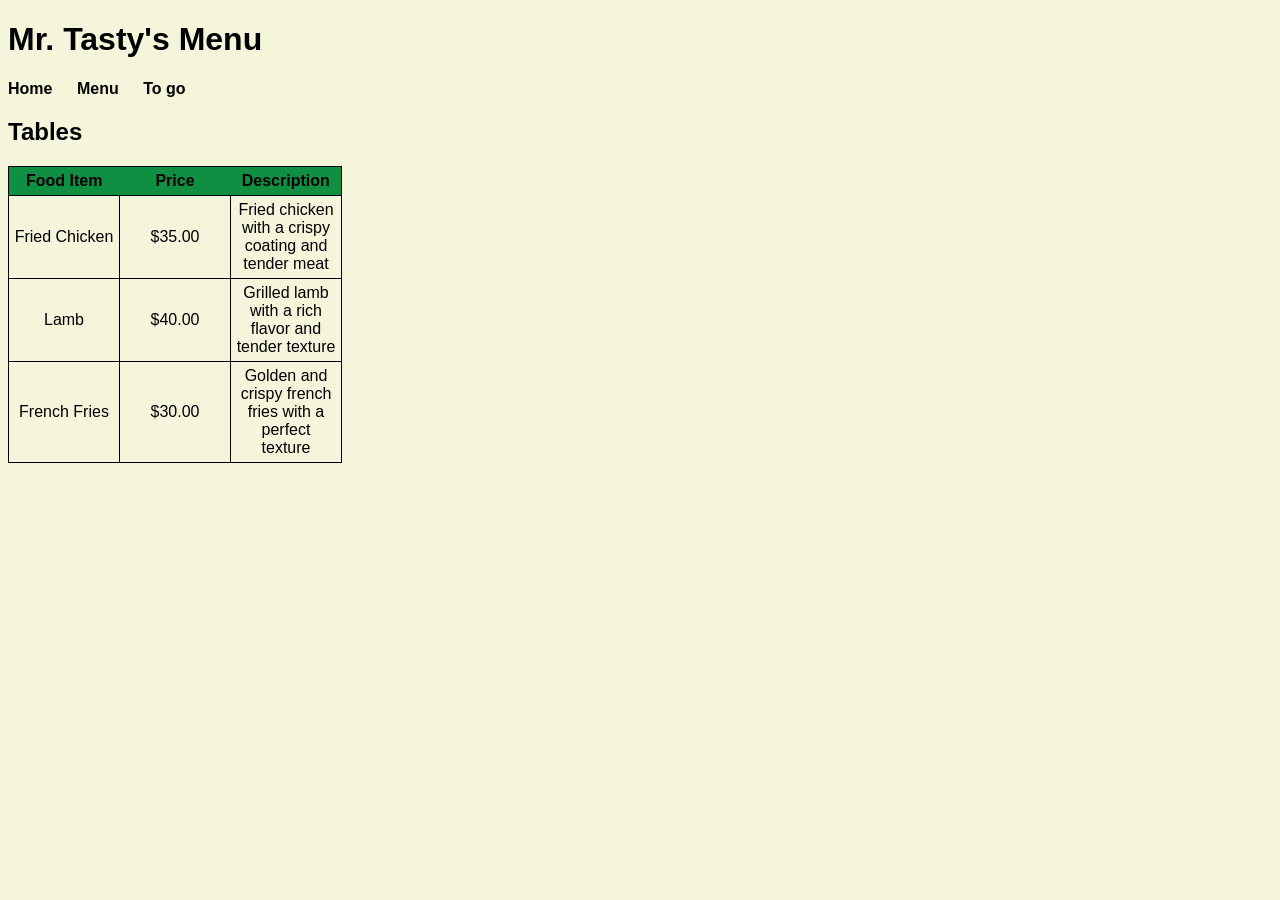
<file: menu.html>
<!DOCTYPE html>
<html lang="en">
<head>
    <meta charset="UTF-8">
    <meta name="viewport" content="width=device-width, initial-scale=1.0">
    <link rel="stylesheet" href="mystyle.css">
    <title>Document</title>
</head>
<body>
    <header>
        <div>
            <h1>Mr. Tasty's Menu</h1>
            <nav>
                <a href="index.html">Home</a>
                <a href="menu.html">Menu</a>
                <a href="togo.html">To go</a>
            </nav>
        </div>
    </header>
    <main>
        <h2>Tables</h2>

        <table>
            <thread>
                <tr>
                    <th>Food Item</th>
                    <th>Price</th>
                    <th>Description</th>
                </tr>
            </thread>
            <tbody>
                <tr>
                    <td>Fried Chicken</td>
                    <td>$35.00</td>
                    <td>Fried chicken with a crispy coating and tender meat</td>
                </tr>
                <tr>
                    <td>Lamb</td>
                    <td>$40.00</td>
                    <td>Grilled lamb with a rich flavor and tender texture</td>
                </tr>
                    <td>French Fries</td>
                    <td>$30.00</td>
                    <td>Golden and crispy french fries with a perfect texture   </td>
                </tr>    
            </tbody>
        </table>
    </main>       
</body>
</html>
</file>
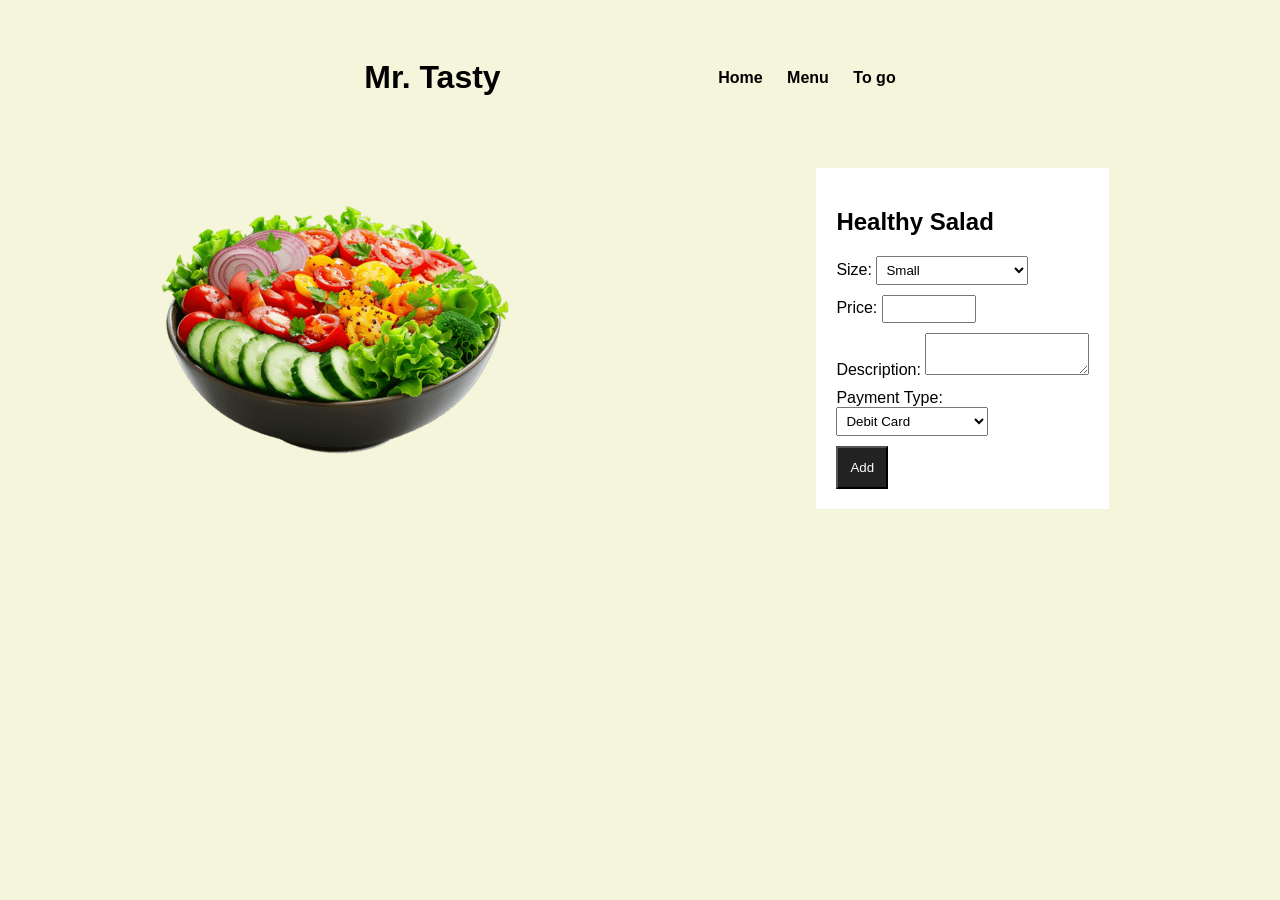
<file: togo.html>
<!DOCTYPE html>
<html lang="en">
<head>
    <meta charset="UTF-8">
    <meta name="viewport" content="width=device-width, initial-scale=1.0">
    <link rel="stylesheet" href="mystyle.css">
    <title>Document</title>
</head>
<body>
    <header>
        <div class="menu-nav">
            <div>   <i class="fa-solid fa-bars"></i>
            </div>
            <h1>Mr. Tasty</h1>
            <nav>
                <a href="index.html">Home</a>
                <a href="menu.html">Menu</a>
                <a href="togo.html">To go</a>
            </nav>
        <div>
            <i class="fa-solid fa-cart-arrow-down"></i>
        </div>
    </header>
    <main>
        <div class="form-flex">
            <div>
                <img src="salad.png" alt="Salad"> 
            </div>
            <div class="form-container">
                <h2>Healthy Salad</h2>
                <form>
                    <div class="input-container">
                    <label for ="size">Size:</label>
                    <select id="size" name="size">
                        <option value="small">Small</option>
                        <option value="medium">Medium</option>
                        <option value="large">Large</option>
                    </select>
                </div>
                <div class="input-container">
                    <label for="price">Price:</label>
                    <input type="number" id="price" name="price" step="0.01"/>
                </div>
                <div class="input-container">
                    <label for ="description">Description:</label>
                    <textarea id="description" name="description"></textarea>
                </div>
                <div class="input-container">
                    <label for ="Payment type">Payment Type:</label>
                    <select id="payment-type" name="Payment type">
                        <option value="small">Debit Card</option>
                        <option value="medium">Credit Card</option>
                    </select>
                </div>
                <button class="btn">Add</button>
            </form>
        </div>
    </main>
</body>
</html>
</file>
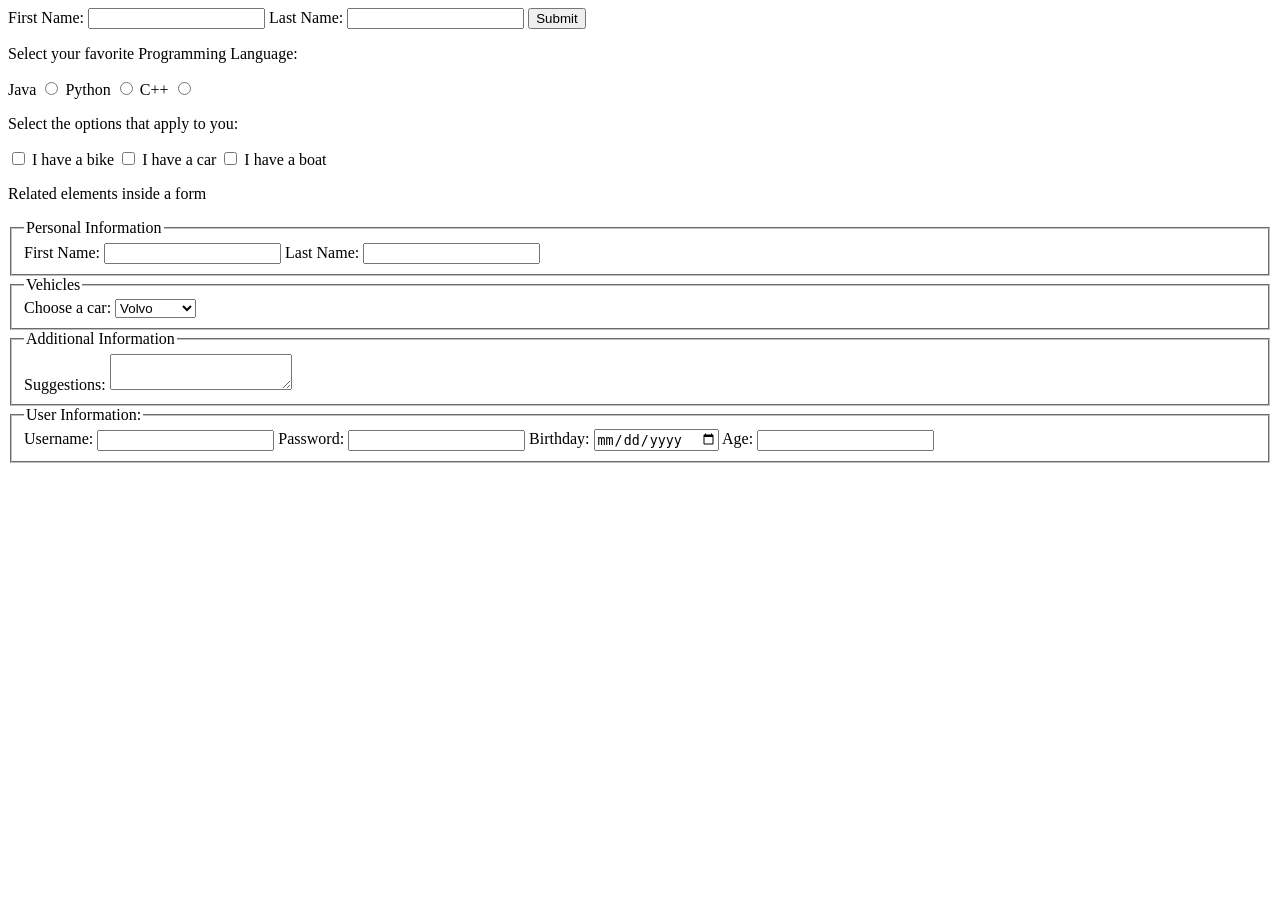
<file: practice/forms-practice.html>
<!DOCTYPE html>
<html lang="en">
<head>
    <meta charset="UTF-8">
    <meta name="viewport" content="width=device-width, initial-scale=1.0">
    <title>Document</title>
</head>
<body>
    <div>
        <form action="" method="">
            <label for="first-name">First Name:</label>
            <input type="text" id="first-name"/>
            <label for="last-name">Last Name:</label>
            <input type="text" id="last-name"/>
            <input type="submit" value="Submit"/>
        </form>

        <p>Select your favorite Programming Language:</p>
        <form>
            <label for="java">Java</label>
            <input type="radio" id="java" name="language" value="java"/>
            <label for="python">Python</label>
            <input type="radio" id="python" name="language" value="python"/>
            <label for="c_plus_plus">C++</label>
            <input type="radio" id="c++" name="language" value="c_plus"/>
        </form>

        <p>Select the options that apply to you:</p>
        <form>
            <input type="checkbox" id="vehicle1" name="vehicle1" value="Bike"/>
            <label for="vehicle1">I have a bike</label>
            <input type="checkbox" id="vehicle2" name="vehicle2" value="Car"/>
            <label for="vehicle2">I have a car</label>
            <input type="checkbox" id="vehicle3" name="vehicle3" value="Boat"/>
            <label for="vehicle3">I have a boat</label>
        </form>

        <p>Related elements inside a form</p>
        <form>
            <fieldset>
                <legend>Personal Information</legend>
                <label for="first-name">First Name:</label>
                <input type="text" id="first-name"/>
                <label for="last-name">Last Name:</label>
                <input type="text" id="last-name"/>
            </fieldset>
            <fieldset>
                <legend>Vehicles</legend>
                <label for="cars">Choose a car:</label>
                <select id="cars" name="cars">
                    <option value="volvo">Volvo</option>
                    <option value="saab">Saab</option>
                    <option value="mercedes">Mercedes</option>
                    <option value="audi">Audi</option>
                </select>
            </fieldset>
            <fieldset>
                <legend>Additional Information</legend>
                <label for="suggestions">Suggestions:</label>
                <textarea id="Suggestions" name="Suggestions"></textarea>
            </fieldset>
            <fieldset>
                <legend>User Information:</legend>
                <label for="username">Username:</label>
                <input type="text" id="username"/>
                <label for="password">Password:</label>
                <input type="password" id="password"/>
                <label for="birthday">Birthday:</label>
                <input type="date" id="birthday"/>
                <label for="age">Age:</label>
                <input type="number" id="age"/>
            </fieldset>
        </form>
    </div>
</body>
</html>
</file>
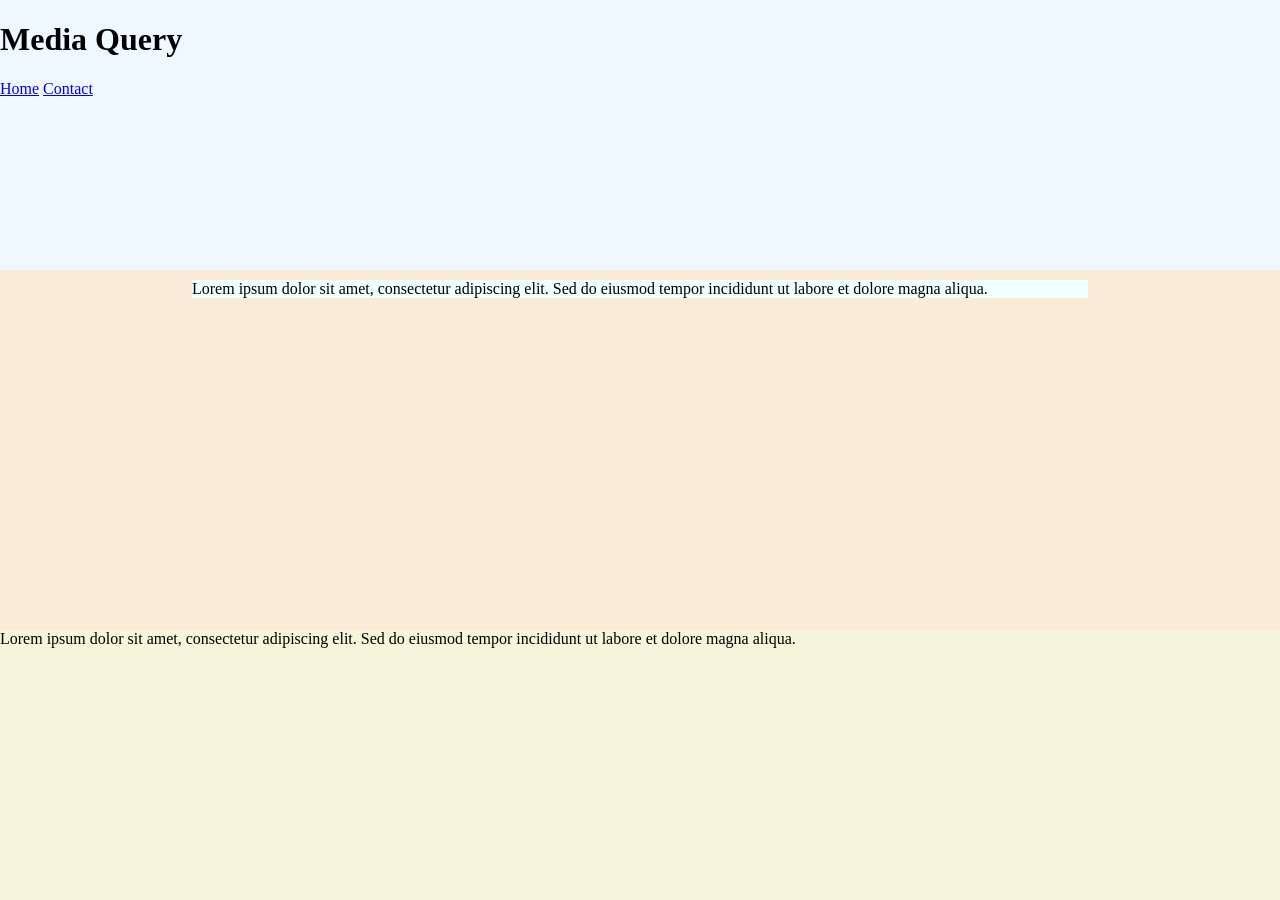
<file: practice/mediaQuery-practice.html>
<!DOCTYPE html>
<html lang="en">
<head>
    <meta charset="UTF-8">
    <meta name="viewport" content="width=device-width, initial-scale=1.0">
    <link rel="stylesheet" href="mediaQuery-practice.css">
    <title>Document</title>
</head>
<body>
    <header>
        <h1>Media Query</h1>
        <nav>
            <a href="home-link" href="#">Home</a>
            <a href="#contact">Contact</a>
        </nav>   
    </header>
    <main>
        <section>

        </section>
        <p>Lorem ipsum dolor sit amet, consectetur adipiscing elit. Sed do eiusmod tempor incididunt ut labore et dolore magna aliqua.</p>
    </main>

    <footer id="contact">
        Lorem ipsum dolor sit amet, consectetur adipiscing elit. Sed do eiusmod tempor incididunt ut labore et dolore magna aliqua.
    </footer>
</body>
</html>
</file>
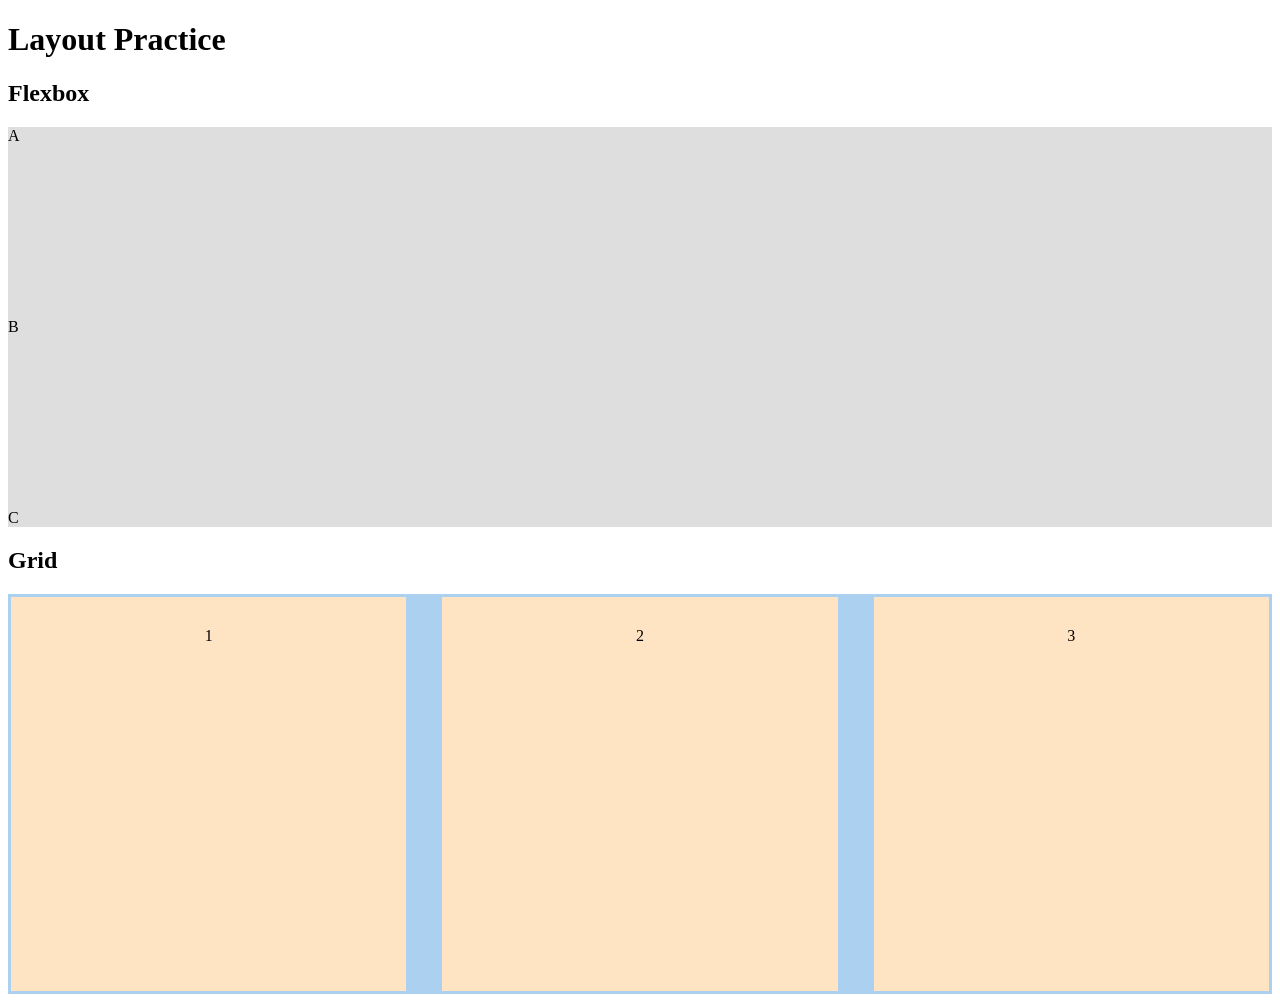
<file: practice/practice.layout.html>
<!DOCTYPE html>
<html lang="en">
<head>
    <meta charset="UTF-8">
    <meta name="viewport" content="width=device-width, initial-scale=1.0">
    <title>Document</title>
    <style>
        .flex-container{
            display: flex;
            height: 400px;
            background-color: #dedede;
            flex-direction: column;
            /*flex-direction help us to change the direction of the elements (row is default)*/
            justify-content: space-between;
            /*flex-direction row, then justify-content organize the elements horizontally
            if flex-direction column, then justify content -> vertically
            */
            align-items: flex-bottom;
            /*when flex-direction: row -> align-itms organie vertically, when flex-direction:column, it organize elements horizontally*/
        }
        .flex-item{
            padding:30px;
            margin: 10px;
            text-align: center;
            background-color: #444444;
            color:white;
        } 
        .grid-child{
            padding: 30px;
            margin:3px;
            text-align: center;
            background-color: #444444;
            color:black;
        }
        .grid-container{
            display: grid;
            grid-template-columns: repeat(3, 1fr);
            background-color: rgb(171, 208, 240);
            height: 400px;
            gap: 30px;
        }
        .grid-child{
            padding: 30px;
            margin:3px;
            text-align: center;
            background-color: bisque;
        }
    </style>
</head>
<body>
    <h1>Layout Practice</h1>
    <h2>Flexbox</h2>
    <!-- Flexbox Practice -->
    <section class="flex-container">
        <div class="flex-child">A</div>
        <div class="flex-child">B</div>
        <div class="flex-child">C</div>
    </section>

<h2>Grid</h2>
<section class="grid-container">
    <div class="grid-child">1</div>
    <div class="grid-child">2</div>
    <div class="grid-child">3</div>
</section>

</body>
</html>
</file>
<file: mystyle.css>
Body{
    font-family: arial;
    background-color: beige;
}
.container{
    width: 80%;
    margin-left: auto;
    margin-right: auto;
}
/*headers*/
.menu-nav{
    display: flex;
    flex-direction: row;
    justify-content: space-around;
    align-items: center;
    padding: 30px;
}
a{
    color: black;
    text-decoration: none;
    font-weight: bold;
    margin-right: 20px;
}

@media (max-width: 768px) {
    nav{
        display:none;
    }
}
/* dishes section */

.month-dish-container{
    display: flex;
    flex-direction: column;
    justify-content: center;
    align-items: center;
    gap: 50px;
}

@media (max-width: 768px) {
    .month-dish-container{
        flex-direction: column;
        margin-bottom: 50px;
    }
}
.dishes-container{
    display: grid;
    grid-template-columns: repeat(3, 1fr);
    column-gap: 20px;
}
@media (max-width: 768px) {
    .dishes-container{
        grid-template-columns: repeat(1, 1fr);
    }
}
.dish-item{
    border: 1px solid black;
    padding: 20px;
}
/*menu*/
table,td{
    border:1px solid black;
    border-collapse: collapse;
}
td,th{
    padding: 5px;
    width: 100px;
    text-align: center;
}
th{
    background-color: rgb(16, 142, 66);
}
    .highlight{
        font-weight: lighter;
}
.details-flex{
    display: flex;
    justify-content: space-between;
    align-items: center;
}
.btn{
    background-color: #222222;
    color: white;
    padding: 12px;
}
/*Forms*/
.form-flex{
    display: flex;
    justify-content: space-around;
}
.form-container{
    background-color: #fff;
    width: 20%;
    padding: 20px;
    margin: 20px;
}
.input-container{
    margin-bottom: 10px;
}
.input-container input,
.input-container select,
.input-container textarea{
    width: 60%;
    padding: 5px;
}
.input-container input{
    display: inline-block;
    font-size: 12px;
    width: 80px;
}
@media (max-width: 768px) {
    .form-flex {
        flex-direction: column;
        align-items: center;
    }

    .form-container {
        margin-top: 20px;
    }
}
img {
    max-width: 100%;
    height: auto;
}
</file>
<file: practice/mediaQuery-practice.css>
/*desktop*/
html{
    font-size: 100%;
}
body{
    display: flex;
    flex-direction: column;
    margin: 0;
    padding: 0;
}
header{
    background-color: aliceblue;
    height: 30vh;
}
main{
    background-color: antiquewhite;
    height: 40vh;
}
footer{
    background-color: beige;
    height: 30vh;
}
P{
    width: 70%;
    margin: 10px auto;
    background-color: azure;
}
.home-link{
    display: inline-block;
}
/*tablet view*/
@media(min-width:601px) and (max-width:768px){
    html{
        font-size: 87.5%;
    }
    header{background-color: rgb(153, 205, 251)
    }
    p{
        width: 85%;
    }
    .home-link{
        display: none;
    }
}

/*phone view*/
@media((max-width:600px)){
    html{
        font-size: 62.5%;/*12px*/
    }
    header{
        background-color: rgb(28, 148, 255)       
    }   
    p{
        width: 100%;
    }
    .home-link{
        display: none;
    }
}
</file>
